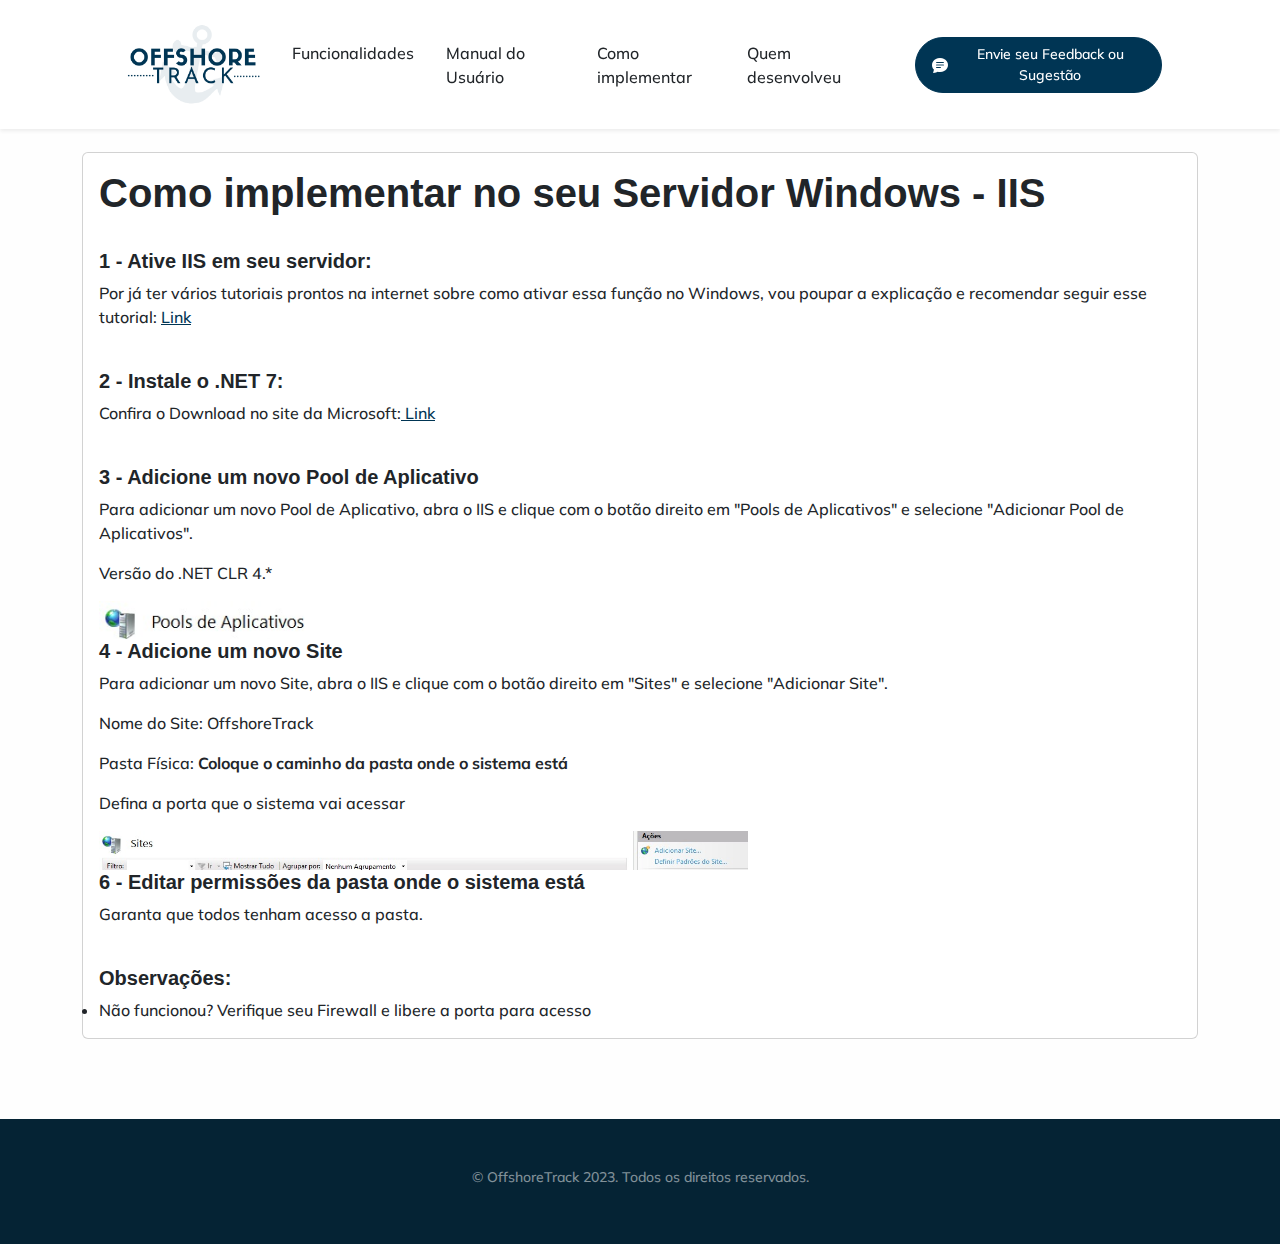
<file: configurar.html>
<!DOCTYPE html>
<html lang="en">
    <head>
        <meta charset="utf-8" />
        <meta name="viewport" content="width=device-width, initial-scale=1, shrink-to-fit=no" />
        <meta name="description" content="" />
        <meta name="author" content="" />
        <title>OffshoreTrack</title>
        <link rel="icon" type="image/x-icon" href="assets/favicon.ico" />
        <!-- Bootstrap icons-->
        <link href="https://cdn.jsdelivr.net/npm/bootstrap-icons@1.5.0/font/bootstrap-icons.css" rel="stylesheet" />
        <!-- Google fonts-->
        <link rel="preconnect" href="https://fonts.gstatic.com" />
        <link href="https://fonts.googleapis.com/css2?family=Newsreader:ital,wght@0,600;1,600&amp;display=swap" rel="stylesheet" />
        <link href="https://fonts.googleapis.com/css2?family=Mulish:ital,wght@0,300;0,500;0,600;0,700;1,300;1,500;1,600;1,700&amp;display=swap" rel="stylesheet" />
        <link href="https://fonts.googleapis.com/css2?family=Kanit:ital,wght@0,400;1,400&amp;display=swap" rel="stylesheet" />
        <!-- Core theme CSS (includes Bootstrap)-->
        <link href="css/styles.css" rel="stylesheet" />
    </head>
    <body id="page-top">
        <!-- Navigation-->
        <nav class="navbar navbar-expand-lg navbar-light fixed-top shadow-sm" id="mainNav">
            <div class="container px-5">
                <a class="navbar-brand fw-bold" href="index.html">
                    <img src="assets/img/offshorelogo_white.png" alt="..." width="150px" />
                </a>
                <button class="navbar-toggler" type="button" data-bs-toggle="collapse" data-bs-target="#navbarResponsive" aria-controls="navbarResponsive" aria-expanded="false" aria-label="Toggle navigation">
                    Menu
                    <i class="bi-list"></i>
                </button>
                <div class="collapse navbar-collapse" id="navbarResponsive">
                    <ul class="navbar-nav ms-auto me-4 my-3 my-lg-0">
                        <li class="nav-item"><a class="nav-link me-lg-3" href="#features">Funcionalidades</a></li>
                        <li class="nav-item"><a class="nav-link me-lg-3" href="manual.html">Manual do Usuário</a></li>
                        <li class="nav-item"><a class="nav-link me-lg-3" href="configurar.html">Como implementar</a></li>
                        <li class="nav-item"><a class="nav-link me-lg-3" href="#perfil">Quem desenvolveu</a></li>

                    </ul>
                    <a class="btn btn-primary rounded-pill px-3 mb-2 mb-lg-0" href="mailto:kezia.campos@icloud.com">
                        <span class="d-flex align-items-center">
                          <i class="bi-chat-text-fill me-2"></i>
                          <span class="small">Envie seu Feedback ou Sugestão</span>
                        </span>
                      </a>
                </div>
            </div>
        </nav>
        <header class="masthead">
        <div class="container">
        <div class="card">
            <div class="card-body">
                <h1 class="card-title">Como implementar no seu Servidor Windows - IIS</h1>
                <br>

                <h5>1 - Ative IIS em seu servidor:</h5>
                <p> Por já ter vários tutoriais prontos na internet sobre como ativar essa função no Windows, vou poupar a explicação e recomendar seguir esse tutorial: <a href="https://antoniojmsjr.medium.com/instalação-do-iis-internet-information-services-no-windows-10-3429e6463288"> Link</a></a></p>
                <br>

                <h5>2 - Instale o .NET 7: </h5>
                <p>Confira o Download no site da Microsoft:<a href="https://dotnet.microsoft.com/en-us/download/dotnet"> Link</a></p>
                <br>

                <h5>3 - Adicione um novo Pool de Aplicativo </h5>
                <p>Para adicionar um novo Pool de Aplicativo, abra o IIS e clique com o botão direito em "Pools de Aplicativos" e selecione "Adicionar Pool de Aplicativos".</p>
                <p>Versão do .NET CLR 4.*</p>
                <img src="assets/img/pool.jpeg" alt="..." width="20%" />
                <br>

                <h5>4 - Adicione um novo Site </h5>
                <p>Para adicionar um novo Site, abra o IIS e clique com o botão direito em "Sites" e selecione "Adicionar Site".</p>
                <p>Nome do Site: OffshoreTrack</p>
                <p>Pasta Física: <strong>Coloque o caminho da pasta onde o sistema está</strong></p>
                <p>Defina a porta que o sistema vai acessar</p>
                <img src="assets/img/site.jpeg" alt="..." width="60%" />
                <br>

                <h5>6 - Editar permissões da pasta onde o sistema está </h5>
                <p>Garanta que todos tenham acesso a pasta.</p>
                <br>

                <h5>Observações: </h5>
                <li>Não funcionou? Verifique seu Firewall e libere a porta para acesso</li>


            </div>
        </div>
        </header>
        </div>


     
        <!-- Footer-->
        <footer class="bg-primary text-center py-5">
            <div class="container px-5">
                <div class="text-white-50 small">
                    <div class="mb-2">&copy; OffshoreTrack 2023. Todos os direitos reservados.</div>
                </div>
            </div>
        </footer>
        <!-- Bootstrap core JS-->
        <script src="https://cdn.jsdelivr.net/npm/bootstrap@5.2.3/dist/js/bootstrap.bundle.min.js"></script>
        <!-- Core theme JS-->
        <script src="js/scripts.js"></script>
        <!-- * * * * * * * * * * * * * * * * * * * * * * * * * * * * * * * * * * * * * * * *-->
        <!-- * *                               SB Forms JS                               * *-->
        <!-- * * Activate your form at https://startbootstrap.com/solution/contact-forms * *-->
        <!-- * * * * * * * * * * * * * * * * * * * * * * * * * * * * * * * * * * * * * * * *-->
        <script src="https://cdn.startbootstrap.com/sb-forms-latest.js"></script>
    </body>
</html>
</file>
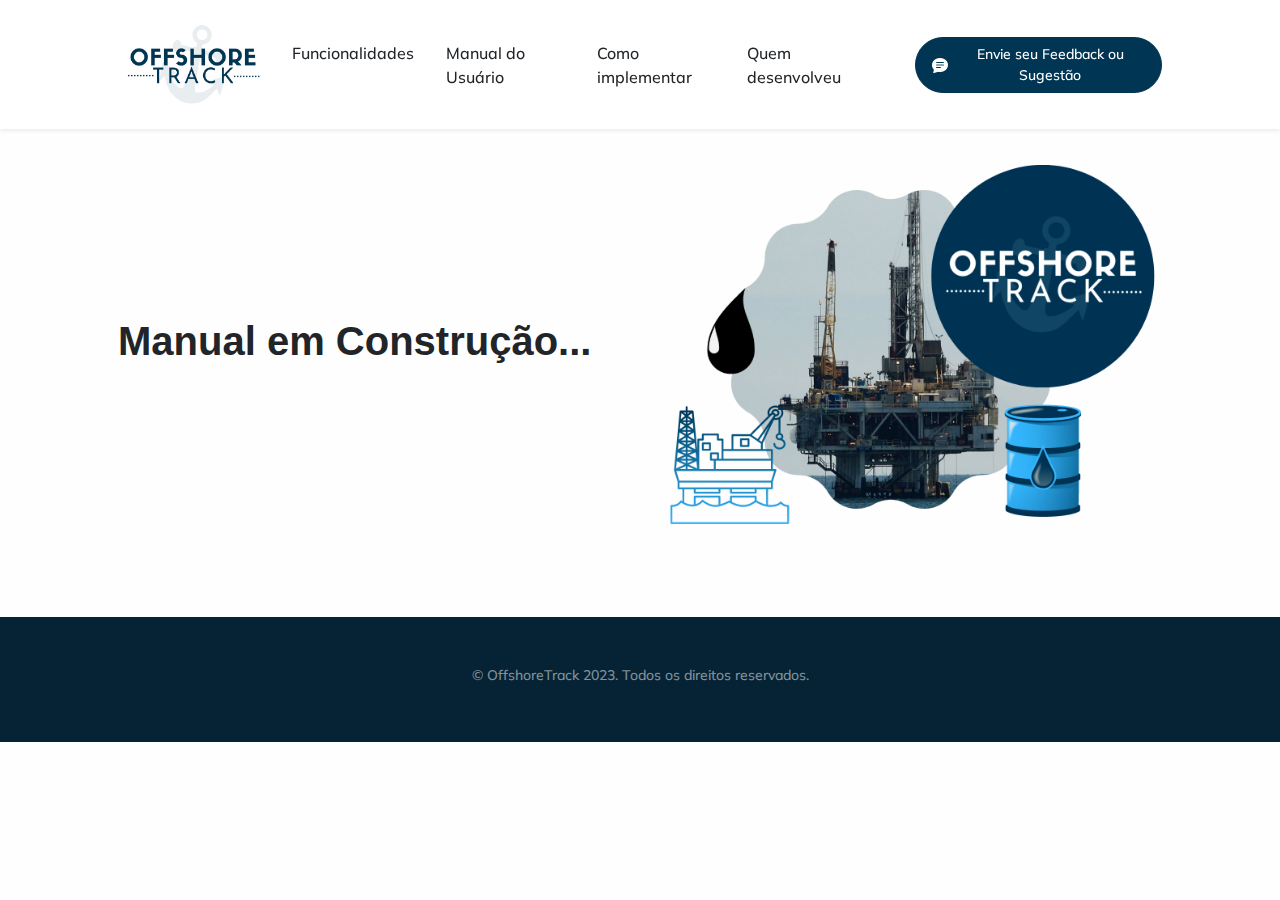
<file: manual.html>
<!DOCTYPE html>
<html lang="en">
    <head>
        <meta charset="utf-8" />
        <meta name="viewport" content="width=device-width, initial-scale=1, shrink-to-fit=no" />
        <meta name="description" content="" />
        <meta name="author" content="" />
        <title>OffshoreTrack</title>
        <link rel="icon" type="image/x-icon" href="assets/favicon.ico" />
        <!-- Bootstrap icons-->
        <link href="https://cdn.jsdelivr.net/npm/bootstrap-icons@1.5.0/font/bootstrap-icons.css" rel="stylesheet" />
        <!-- Google fonts-->
        <link rel="preconnect" href="https://fonts.gstatic.com" />
        <link href="https://fonts.googleapis.com/css2?family=Newsreader:ital,wght@0,600;1,600&amp;display=swap" rel="stylesheet" />
        <link href="https://fonts.googleapis.com/css2?family=Mulish:ital,wght@0,300;0,500;0,600;0,700;1,300;1,500;1,600;1,700&amp;display=swap" rel="stylesheet" />
        <link href="https://fonts.googleapis.com/css2?family=Kanit:ital,wght@0,400;1,400&amp;display=swap" rel="stylesheet" />
        <!-- Core theme CSS (includes Bootstrap)-->
        <link href="css/styles.css" rel="stylesheet" />
    </head>
    <body id="page-top">
        <!-- Navigation-->
        <nav class="navbar navbar-expand-lg navbar-light fixed-top shadow-sm" id="mainNav">
            <div class="container px-5">
                <a class="navbar-brand fw-bold" href="index.html">
                    <img src="assets/img/offshorelogo_white.png" alt="..." width="150px" />
                </a>
                <button class="navbar-toggler" type="button" data-bs-toggle="collapse" data-bs-target="#navbarResponsive" aria-controls="navbarResponsive" aria-expanded="false" aria-label="Toggle navigation">
                    Menu
                    <i class="bi-list"></i>
                </button>
                <div class="collapse navbar-collapse" id="navbarResponsive">
                    <ul class="navbar-nav ms-auto me-4 my-3 my-lg-0">
                        <li class="nav-item"><a class="nav-link me-lg-3" href="#features">Funcionalidades</a></li>
                        <li class="nav-item"><a class="nav-link me-lg-3" href="manual.html">Manual do Usuário</a></li>
                        <li class="nav-item"><a class="nav-link me-lg-3" href="configurar.html">Como implementar</a></li>
                        <li class="nav-item"><a class="nav-link me-lg-3" href="#perfil">Quem desenvolveu</a></li>

                    </ul>
                    <a class="btn btn-primary rounded-pill px-3 mb-2 mb-lg-0" href="mailto:kezia.campos@icloud.com">
                        <span class="d-flex align-items-center">
                          <i class="bi-chat-text-fill me-2"></i>
                          <span class="small">Envie seu Feedback ou Sugestão</span>
                        </span>
                      </a>
                </div>
            </div>
        </nav>
        <!-- Mashead header-->
        <header class="masthead">
            <div class="container px-5">
                <div class="row gx-5 align-items-center">
                    <div class="col-lg-6">
                        <!-- Mashead text and app badges-->
                        <div class="mb-5 mb-lg-0 text-center text-lg-start">
                            <h1 lass="display-1 lh-1 mb-3">Manual em Construção...</h1>
                        </div>
                    </div>
                    <div class="col-lg-6">
                        <!-- Masthead device mockup feature-->
                        <div class="masthead-device-mockup">
                            <svg class="circle" viewBox="0 0 100 100" xmlns="http://www.w3.org/2000/svg">
                                <defs>
                                    <linearGradient id="circleGradient" gradientTransform="rotate(45)">
                                        <stop class="gradient-start-color" offset="0%"></stop>
                                        <stop class="gradient-end-color" offset="100%"></stop>
                                    </linearGradient>
                                </defs>
                                <circle cx="50" cy="50" r="50"></circle>
                                </svg><svg class="shape-1 d-none d-sm-block" viewBox="0 0 240.83 240.83" xmlns="http://www.w3.org/2000/svg">
                                <rect x="-32.54" y="78.39" width="305.92" height="84.05" rx="42.03" transform="translate(120.42 -49.88) rotate(45)"></rect>
                                <rect x="-32.54" y="78.39" width="305.92" height="84.05" rx="42.03" transform="translate(-49.88 120.42) rotate(-45)"></rect></svg>
                                <svg class="shape-2 d-none d-sm-block" viewBox="0 0 100 100" xmlns="http://www.w3.org/2000/svg"><circle cx="50" cy="50" r="50"></circle></svg>
                                <div class="device">
                                    <img class="img-fluid" src="assets/img/inicio.png" alt="..." />
                                </div>
                        </div>
                    </div>
                </div>
            </div>
        </header>


     
        <!-- Footer-->
        <footer class="bg-primary text-center py-5">
            <div class="container px-5">
                <div class="text-white-50 small">
                    <div class="mb-2">&copy; OffshoreTrack 2023. Todos os direitos reservados.</div>
                </div>
            </div>
        </footer>
        <!-- Bootstrap core JS-->
        <script src="https://cdn.jsdelivr.net/npm/bootstrap@5.2.3/dist/js/bootstrap.bundle.min.js"></script>
        <!-- Core theme JS-->
        <script src="js/scripts.js"></script>
        <!-- * * * * * * * * * * * * * * * * * * * * * * * * * * * * * * * * * * * * * * * *-->
        <!-- * *                               SB Forms JS                               * *-->
        <!-- * * Activate your form at https://startbootstrap.com/solution/contact-forms * *-->
        <!-- * * * * * * * * * * * * * * * * * * * * * * * * * * * * * * * * * * * * * * * *-->
        <script src="https://cdn.startbootstrap.com/sb-forms-latest.js"></script>
    </body>
</html>
</file>
